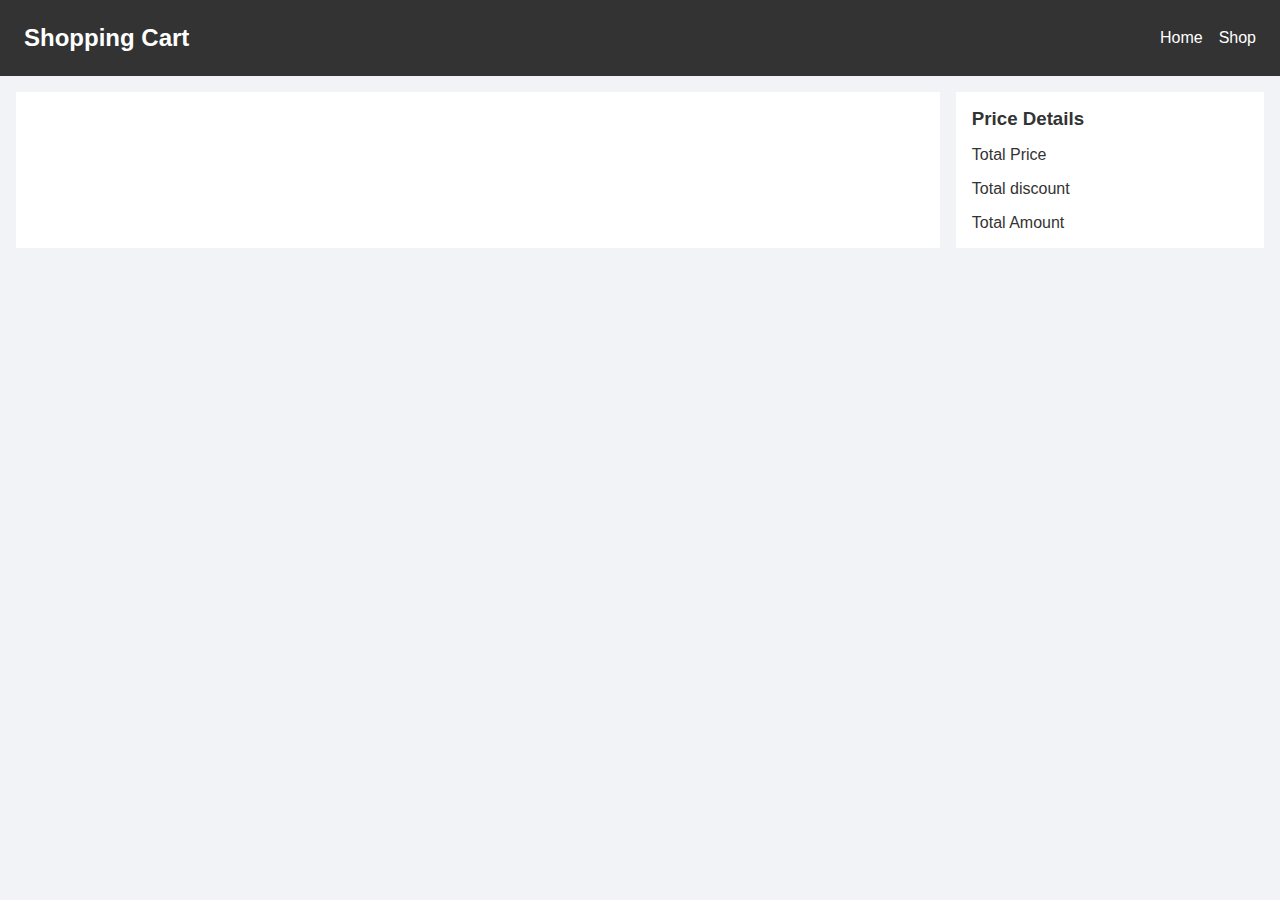
<file: cart.html>
<!DOCTYPE html>
<html lang="en">
  <head>
    <meta charset="UTF-8" />
    <meta name="viewport" content="width=device-width, initial-scale=1.0" />
    <title>My Cart</title>
    <link rel="stylesheet" href="cart.css" />
    <link
      rel="stylesheet"
      href="https://cdnjs.cloudflare.com/ajax/libs/font-awesome/6.5.2/css/all.min.css"
      integrity="sha512-SnH5WK+bZxgPHs44uWIX+LLJAJ9/2PkPKZ5QiAj6Ta86w+fsb2TkcmfRyVX3pBnMFcV7oQPJkl9QevSCWr3W6A=="
      crossorigin="anonymous"
      referrerpolicy="no-referrer"
    />
  </head>
  <body>
    <header id="cartHeader">
      <h2 id="cartHeading" class="textAlignCenter">Shopping Cart</h2>
      <nav>
        <a href="./index.html">Home</a>
        <a href="./shop.html">Shop</a>
      </nav>
    </header>
    <section id="cartMainAside">
      <main id="cartMain">
        <div id="cartCardCont" class="container displayFlex alignJustifyCenter"></div>
      </main>
      <aside id="cartAside">
        <div id="priceDetailCont" class="displayFlex flexColumn">
          <h3 id="priceDetailHead">Price Details</h3>
          <div id="priceDesc" class="displayFlex flexColumn">
            <div class="displayFlex">
              <div>Total Price</div>
              <div id="totalPrice"></div>
            </div>
            <div class="displayFlex">
              <div>Total discount</div>
              <div id="totalDiscount"></div>
            </div>
            <div class="displayFlex">
              <div>Total Amount</div>
              <div id="totalAmount"></div>
            </div>
          </div>
        </div>
      </aside>
    </section>
    <script type="module" src="cart.js"></script>
  </body>
</html>
</file>
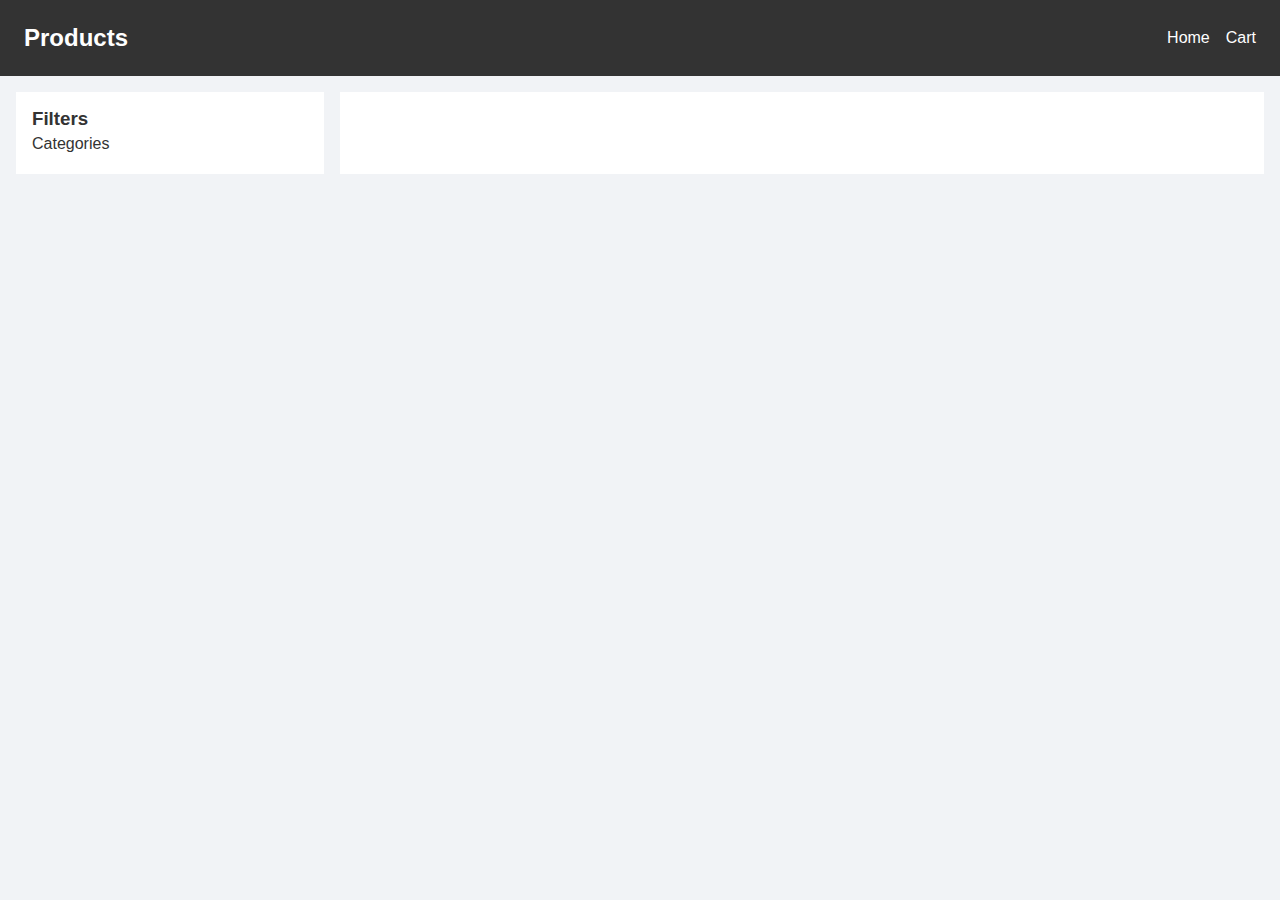
<file: shop.html>
<!DOCTYPE html>
<html lang="en">
  <head>
    <meta charset="UTF-8" />
    <meta name="viewport" content="width=device-width, initial-scale=1.0" />
    <title>Product Page</title>
    <link rel="stylesheet" href="shop.css" />
    <link
      rel="stylesheet"
      href="https://cdnjs.cloudflare.com/ajax/libs/font-awesome/6.5.2/css/all.min.css"
      integrity="sha512-SnH5WK+bZxgPHs44uWIX+LLJAJ9/2PkPKZ5QiAj6Ta86w+fsb2TkcmfRyVX3pBnMFcV7oQPJkl9QevSCWr3W6A=="
      crossorigin="anonymous"
      referrerpolicy="no-referrer"
    />
  </head>
  <body>
    <header class="topHeadSec" id="shopHeader">
      <h2 id="shopHeading">Products</h2>
      <nav>
        <a href="./index.html">Home</a>
        <a href="./cart.html">Cart</a>
      </nav>
    </header>
    <div id="mainAsideCont" class="displayFlex">
      <aside id="shopAside">
        <div>
          <h3 id="filters">Filters</h3>
          <div id="categHead">Categories <i class="fa-solid fa-caret-down"></i></div>
          <div id="categFilterCont"></div>
        </div>
      </aside>
      <main id="shopMain">
        <div id="cardsContainer" class="container displayFlex alignJustifyCenter"></div>
      </main>
    </div>
    <script type="module" src="shop.js"></script>
  </body>
</html>
</file>
<file: cart.css>
* {
  box-sizing: border-box;
  font-family: "Helvetica Neue", Arial, sans-serif;
  color: #333;
  margin: 0;
  padding: 0;
}
.displayFlex {
  display: flex;
}
.textAlignCenter {
  text-align: center;
}

.flexColumn {
  flex-direction: column;
}
.alignJustifyCenter {
  align-items: center;
  justify-content: center;
}
body {
  background-color: #F1F3F6;
}
#cartHeader {
  text-align: center;
  background-color: #333;
  padding: 1.5rem;
  display: flex;
  align-items: center;
  justify-content: space-between;
}
#cartHeader a {
  color: white;
  text-decoration: none;
}
#cartHeader nav {
  display: flex;
  gap: 1rem;
}
#cartHeading {
  color: white;
}
#cartMainAside {
  display: flex;
  padding: 1rem;
}
#cartMain {
  width: 75%;
  padding: 1rem;
  background-color: white;
}
#cartAside {
  background-color: white;
  padding: 1em;
  width: 25%;
}
#cartCardCont {
  flex-wrap: wrap;
  gap: 1rem;
}
.cartCard {
  width: 13rem;
  border: 2px solid gray;
  padding: 0.3em;
  border-radius: 0.5rem;
}
.cartCard > * {
  margin: 0.2em;
}
.cartProImgCont {
  width: 100%;
  height: 12rem;
  overflow: hidden;
}
.cartProductImg {
  width: 100%;
  height: 100%;
  object-fit: cover;
}
.productName {
  width: 100%;
  text-overflow: ellipsis;
  overflow: hidden;
  white-space: nowrap;
  padding: 0.2em 0;
}

.removeFromCartBtn {
  background-color: #333;
  border: 2px solid gray;
  color: white;
  padding: 0.4em;
  border-radius: 0.2em;
}
.productPriceCont {
  gap: 0.5em;
  align-items: center;
}
.sellingPrice {
  font-weight: bold;
}
.mrp {
  text-decoration: line-through;
  color: gray;
  font-size: smaller;
}
.discount {
  color: green;
  font-size: smaller;
}
#priceDetailCont {
  position: sticky;
  top: 3%;
  gap: 1rem;
}
#cartMainAside {
  gap: 1rem;
  justify-content: space-around;
}
#cartAside #priceDesc {
  gap: 1em;
}
#cartAside #priceDesc > div {
  gap: 1em;
  justify-content: space-between;
}
#cartAside #priceDesc #totalDiscount {
  color: green;
}
</file>
<file: shop.css>
* {
  box-sizing: border-box;
  font-family: "Helvetica Neue", Arial, sans-serif;
  margin: 0;
  padding: 0;
  color: #333;
}
.displayFlex {
  display: flex;
}
.textAlignCenter {
  text-align: center;
}

.flexColumn {
  flex-direction: column;
}
.alignJustifyCenter {
  align-items: center;
  justify-content: center;
}
body {
  background-color: #f1f3f6;
}
.container {
  gap: 2rem;
}
/* Product page css  */
#shopHeader {
  text-align: center;
  background-color: #333;
  padding: 1.5rem;
  display: flex;
  align-items: center;
  justify-content: space-between;
}
#shopHeader a {
  color: white;
  text-decoration: none;
}
#shopHeader nav {
  display: flex;
  gap: 1rem;
}
#shopHeading {
  color: white;
}
#mainAsideCont {
  display: flex;
  padding: 1rem;
  gap: 1rem;
  justify-content: center;
}
#shopAside {
  position: relative;
  width: 25%;
  background-color: white;
  padding: 1em;
}
#shopAside > div {
  position: sticky;
  top: 1rem;
}
#shopMain {
  width: 75%;
  background-color: white;
  padding: 1em;
}
#categHead {
  cursor: pointer;
  padding: 0.3em 0;
}
.categCont {
  display: flex;
  width: fit-content;
  align-items: flex-start;
  gap: 0.1em;
}
.categCont input,
.categCont label {
  cursor: pointer;
}
#categFilterCont {
  display: none;
  gap: 0.3em;
  padding: 0.2em;
}
.active {
  display: flex !important;
  flex-direction: column;
}
#cardsContainer {
  flex-wrap: wrap;
  gap: 1rem;
}
.productCard {
  min-width: 10rem;
  max-width: 14rem;
  flex: 1 100% 1;
  border: 2px solid gray;
  padding: 0.3em;
  border-radius: 0.5rem;
}
.productCard > * {
  margin: 0.2em;
}
.productImgCont {
  width: 100%;
  height: 12rem;
  overflow: hidden;
}
.productImg {
  width: 100%;
  height: 100%;
  object-fit: cover;
}
.productName {
  width: 100%;
  text-overflow: ellipsis;
  overflow: hidden;
  white-space: nowrap;
  padding: 0.2em 0;
}
.productDesc {
  display: -webkit-box;
  -webkit-box-orient: vertical;
  -webkit-line-clamp: 2;
  font-size: small;
  line-height: 1.2em;
  height: calc(1.2em * 2);
  max-height: calc(1.2em * 2);
  overflow: hidden;
  text-overflow: ellipsis;
  width: 100%;
  /* white-space: nowrap; */
}
.ratingCont {
  background-color: green;
  width: fit-content;
  color: white;
  padding: 0.1em;
  border-radius: 0.2em;
  display: flex;
  align-items: center;
  justify-content: center;
}
.ratingCont div {
  padding: 0.2em;
  font-size: 0.7rem;
  color: white;
}
.ratingCont div i {
  color: white;
  font-size: 0.6rem;
  transform: translateY(-10%);
}
.productPriceCont {
  gap: 0.5em;
  align-items: center;
}
.sellingPrice {
  font-weight: bold;
}
.mrp {
  text-decoration: line-through;
  color: gray;
  font-size: smaller;
}
.discount {
  color: green;
  font-size: smaller;
}
.addToCartBtn {
  background-color: #333;
  border: 2px solid gray;
  color: white;
  padding: 0.4em;
  border-radius: 0.2em;
}
.addToCartBtn i {
  color: white;
}
</file>
